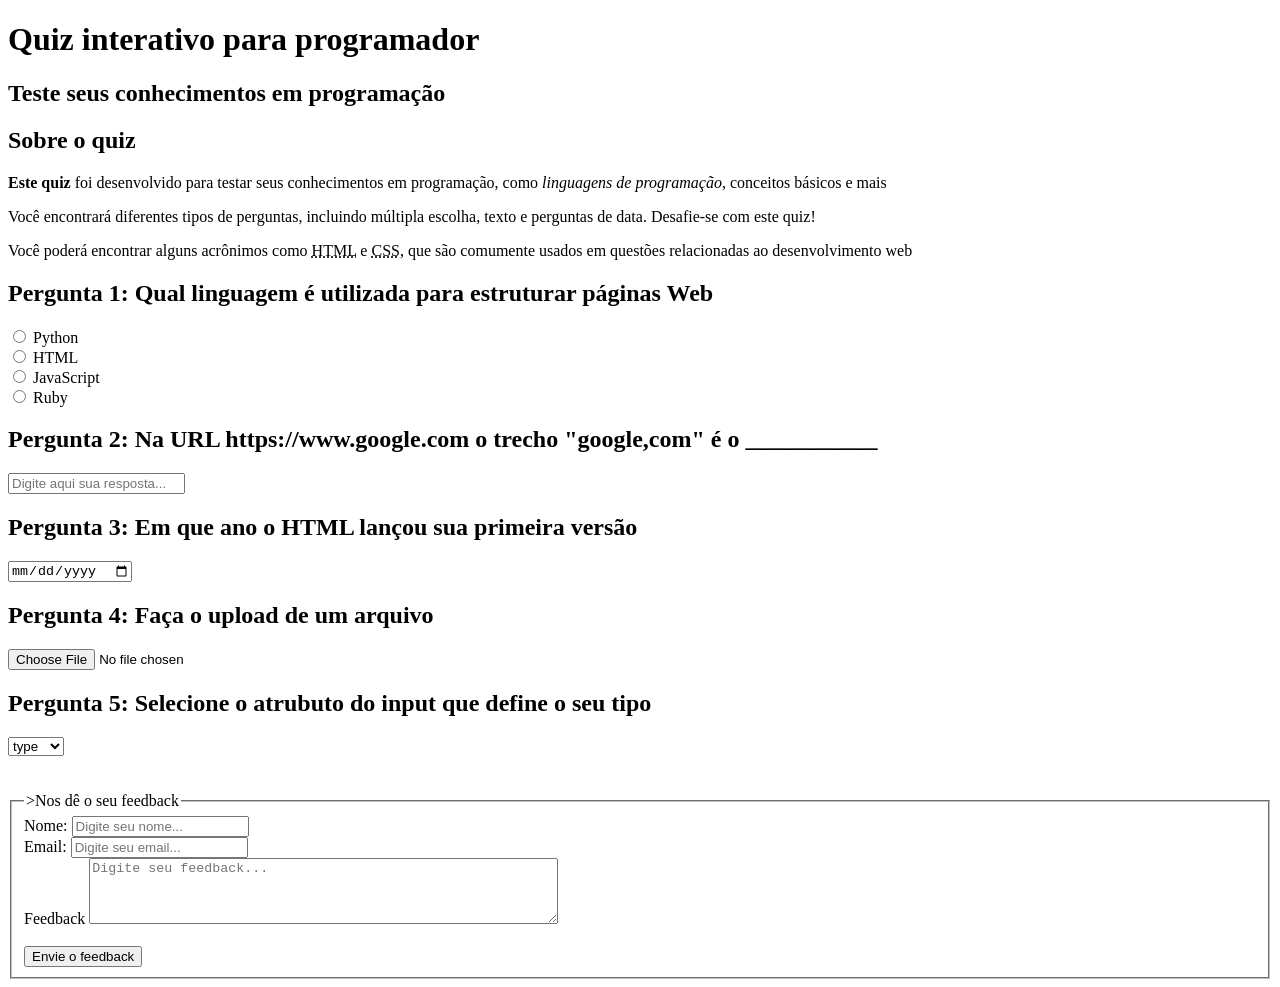
<file: index.html>
<!DOCTYPE html>
<html lang="pt-br">
<head>
    <meta charset="UTF-8">
    <meta name="viewport" content="width=device-width, initial-scale=1.0">
    <title>Quiz para programadores</title>
</head>
<body><header><h1>Quiz interativo para programador</h1></header>
    <p><h2>Teste seus conhecimentos em programação</h2></p>
    <main>

        <!--introdução-->

        <section>
             <h2>Sobre o quiz</h2>
            <p><strong>Este quiz</strong> foi desenvolvido para testar seus conhecimentos em programação, como <em>linguagens de programação</em>, conceitos básicos e mais</p>
            <p>Você encontrará diferentes tipos de perguntas, incluindo múltipla escolha, texto e perguntas de data. Desafie-se com este quiz!</p>
            <p>Você poderá encontrar alguns acrônimos como <abbr title="HyperText Markup Language">HTML</abbr> e <abbr title="Cascading Style Sheets">CSS</abbr>, que são comumente usados em questões relacionadas ao desenvolvimento web</p>
        </section>
        
                   <!--Pergunta 1:Múltipla-->

            <section>
                <h2>Pergunta 1: Qual linguagem é utilizada para estruturar páginas Web</h2>
            <form>
                <input type="radio" value="Python" id="p1a" name="pergunta1">
                <label for="p1a">Python</label>
                <br>
                <input type="radio" value="HTML" id="p1a" nome="pergunta1">
                <label for="p1b">HTML</label>
                <br>
                <input type="radio" value="JavaScript" id="p1c" nome="pergunta1">
                <label for="p1c">JavaScript</label>
                <br>
                <input type="radio" value="=Ruby" id="p1d" nome="pergunta1">
                <label for="p1d">Ruby</label>
            </form>
            </section>

            <!--Pergunta 2:Texto-->

            <section>
                <h2>Pergunta 2: Na URL https://www.google.com o trecho "google,com" é o ___________</h2>
                <form>
                    <input type="text" id="p2" nome="pergunta2" placeholder="Digite aqui sua resposta...">
                </form>
            </section>

            <!--Pergunta 3:Data-->

            <section>
                <h2>Pergunta 3: Em que ano o HTML lançou sua primeira versão</h2>
                <form>
                    <input type="date" id="p3" name="pergunta3">
                </form>
            </section>

            <!--Pergunta 4: Faça o upload de um arquivo-->

            <section>
                <h2>Pergunta 4: Faça o upload de um arquivo</h2>
                <form>
                    <input type="file" id="p4" name="pergunta4">
                </form>
            </section>

            <!--Pergunta 5:Menu suspenso-->
            
            <section>
                <h2>Pergunta 5: Selecione o atrubuto do input que define o seu tipo</h2>
                    <select id="pa" name="pergunta5">
                        <option value="type">type</option>
                        <option value="name">name</option>
                        <option value="id">id</option>
                        <option value="value">value</option>
                    </select>
            </section>

            <br><br>

            <!--feedback-->

            <section>
                <form>
                    <fieldset>
                        <legend>>Nos dê o seu feedback</legend>
                        <label for="nomo">Nome:</label>
                        <input type="text" id="nomo" name="nomo" placeholder="Digite seu nome..."><br>

                        <label for="email">Email:</label>
                        <input type="email" id="email" nomo="email" placeholder="Digite seu email..."><br>

                        <label for="feedback">Feedback</label>
                        <textarea id="feedback" name="feedback" rows="4" cols="56" placeholder="Digite seu feedback..."></textarea><br><br>

                        <button onclick="alert('FEEDBACK ENVIADO!')">Envie o feedback</button>
                    </fieldset>
                </form>
            </section>
    </main>
</body>
</html>
<footer></footer>
</file>
